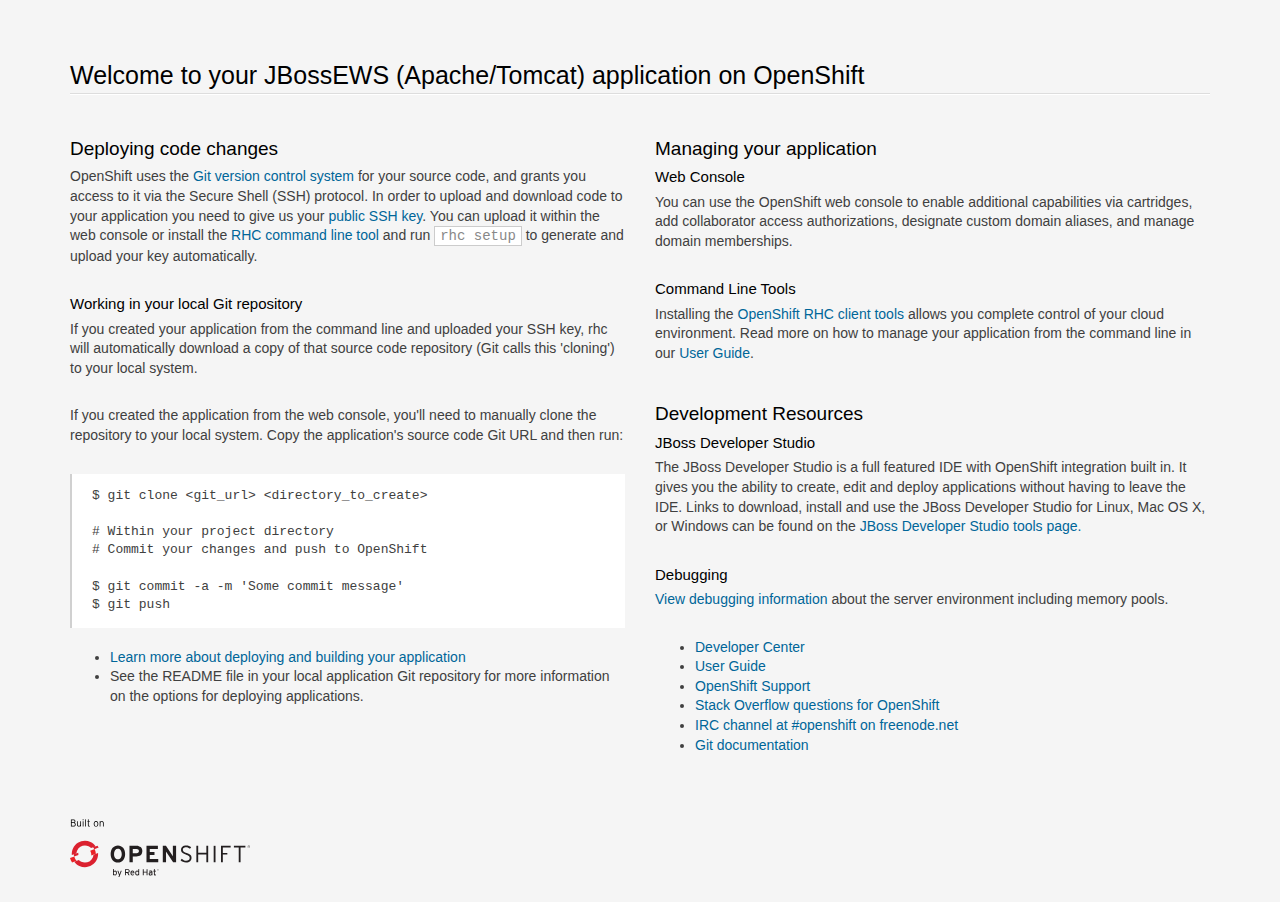
<file: src/main/webapp/index.html>
<!doctype html>
<html lang="en">
<head>
  <meta charset="utf-8">
  <meta http-equiv="X-UA-Compatible" content="IE=edge,chrome=1">
  <title>Welcome to OpenShift</title>
  
<style>

/*!
 * Bootstrap v3.0.0
 *
 * Copyright 2013 Twitter, Inc
 * Licensed under the Apache License v2.0
 * http://www.apache.org/licenses/LICENSE-2.0
 *
 * Designed and built with all the love in the world @twitter by @mdo and @fat.
 */

  .logo {
    background-size: cover;
    height: 58px;
    width: 180px;
    margin-top: 6px;
    background-image: url([data-uri]);
  }
.logo a {
  display: block;
  width: 100%;
  height: 100%;
}
*, *:before, *:after {
    -moz-box-sizing: border-box;
    box-sizing: border-box;
}
aside,
footer,
header,
hgroup,
section{
  display: block;
}
body {
  color: #404040;
  font-family: "Helvetica Neue",Helvetica,"Liberation Sans",Arial,sans-serif;
  font-size: 14px;
  line-height: 1.4;
}

html {
  font-family: sans-serif;
  -ms-text-size-adjust: 100%;
  -webkit-text-size-adjust: 100%;
}
ul {
    margin-top: 0;
}
.container {
  margin-right: auto;
  margin-left: auto;
  padding-left: 15px;
  padding-right: 15px;
}
.container:before,
.container:after {
  content: " ";
  /* 1 */

  display: table;
  /* 2 */

}
.container:after {
  clear: both;
}
.row {
  margin-left: -15px;
  margin-right: -15px;
}
.row:before,
.row:after {
  content: " ";
  /* 1 */

  display: table;
  /* 2 */

}
.row:after {
  clear: both;
}
.col-sm-6, .col-md-6, .col-xs-12 {
  position: relative;
  min-height: 1px;
  padding-left: 15px;
  padding-right: 15px;
}
.col-xs-12 {
  width: 100%;
}

@media (min-width: 768px) {
  .container {
    width: 750px;
  }
  .col-sm-6 {
    float: left;
  }
  .col-sm-6 {
    width: 50%;
  }
}

@media (min-width: 992px) {
  .container {
    width: 970px;
  }
  .col-md-6 {
    float: left;
  }
  .col-md-6 {
    width: 50%;
  }
}
@media (min-width: 1200px) {
  .container {
    width: 1170px;
  }
}

a {
  color: #069;
  text-decoration: none;
}
a:hover {
  color: #EA0011;
  text-decoration: underline;
}
hgroup {
  margin-top: 50px;
}
footer {
    margin: 50px 0 25px;
}
h1, h2, h3 {
  color: #000;
  line-height: 1.38em;
  margin: 1.5em 0 .3em;
}
h1 {
  font-size: 25px;
  font-weight: 300;
  border-bottom: 1px solid #fff;
  margin-bottom: .5em;
}
h1:after {
  content: "";
  display: block;
  width: 100%;
  height: 1px;
  background-color: #ddd;
}
h2 {
  font-size: 19px;
  font-weight: 400;
}
h3 {
  font-size: 15px;
  font-weight: 400;
  margin: 0 0 .3em;
}
p {
  margin: 0 0 2em;
}
p + h2 {
  margin-top: 2em;
}
html {
  background: #f5f5f5;
  height: 100%;
}
code {
  background-color: white;
  border: 1px solid #ccc;
  padding: 1px 5px;
  color: #888;
}
pre {
  display: block;
  padding: 13.333px 20px;
  margin: 0 0 20px;
  font-size: 13px;
  line-height: 1.4;
  background-color: #fff;
  border-left: 2px solid rgba(120,120,120,0.35);
  white-space: pre;
  white-space: pre-wrap;
  word-break: normal;
  word-wrap: break-word;
  overflow: auto;
  font-family: Menlo,Monaco,"Liberation Mono",Consolas,monospace !important;
}

</style>

</head>
<body>

<section class='container'>
          <hgroup>
            <h1>Welcome to your JBossEWS (Apache/Tomcat) application on OpenShift</h1>
          </hgroup>


        <div class="row">
          <section class='col-xs-12 col-sm-6 col-md-6'>
            <section>
              <h2>Deploying code changes</h2>
                <p>OpenShift uses the <a href="http://git-scm.com/">Git version control system</a> for your source code, and grants you access to it via the Secure Shell (SSH) protocol. In order to upload and download code to your application you need to give us your <a href="https://www.openshift.com/developers/remote-access">public SSH key</a>. You can upload it within the web console or install the <a href="https://www.openshift.com/developers/rhc-client-tools-install">RHC command line tool</a> and run <code>rhc setup</code> to generate and upload your key automatically.</p>

                <h3>Working in your local Git repository</h3>
                <p>If you created your application from the command line and uploaded your SSH key, rhc will automatically download a copy of that source code repository (Git calls this 'cloning') to your local system.</p>

                <p>If you created the application from the web console, you'll need to manually clone the repository to your local system. Copy the application's source code Git URL and then run:</p>

<pre>$ git clone &lt;git_url&gt; &lt;directory_to_create&gt;

# Within your project directory
# Commit your changes and push to OpenShift

$ git commit -a -m 'Some commit message'
$ git push</pre>


                  <ul>
                    <li><a href="https://www.openshift.com/developers/deploying-and-building-applications">Learn more about deploying and building your application</a></li>
                    <li>See the README file in your local application Git repository for more information on the options for deploying applications.</li>
                  </ul>

            </section>

          </section>
          <section class="col-xs-12 col-sm-6 col-md-6">

                <h2>Managing your application</h2>

                <h3>Web Console</h3>
                <p>You can use the OpenShift web console to enable additional capabilities via cartridges, add collaborator access authorizations, designate custom domain aliases, and manage domain memberships.</p>

                <h3>Command Line Tools</h3>
                <p>Installing the <a href="https://www.openshift.com/developers/rhc-client-tools-install">OpenShift RHC client tools</a> allows you complete control of your cloud environment. Read more on how to manage your application from the command line in our <a href="https://www.openshift.com/user-guide">User Guide</a>.
                </p>

                <h2>Development Resources</h2>
                  <h3>JBoss Developer Studio</h3>
                  <p>
                    The JBoss Developer Studio is a full featured IDE with OpenShift integration built in.
                    It gives you the ability to create, edit and deploy applications without having to
                    leave the IDE.  Links to download, install and use the JBoss Developer Studio for Linux,
                    Mac OS X, or Windows can be found on the
                    <a href="https://www.openshift.com/developers/tools">JBoss Developer Studio tools page.</a>
                  </p>
                  <h3>Debugging</h3>
                  <p><a href="snoop.jsp">View debugging information</a> about the server environment including memory pools.</p>
                  <ul>
                    <li><a href="https://www.openshift.com/developers">Developer Center</a></li>
                    <li><a href="https://www.openshift.com/user-guide">User Guide</a></li>
                    <li><a href="https://www.openshift.com/support">OpenShift Support</a></li>
                    <li><a href="http://stackoverflow.com/questions/tagged/openshift">Stack Overflow questions for OpenShift</a></li>
                    <li><a href="http://webchat.freenode.net/?randomnick=1&channels=openshift&uio=d4">IRC channel at #openshift on freenode.net</a></li>
                    <li><a href="http://git-scm.com/documentation">Git documentation</a></li>
                  </ul>

          </section>
        </div>

        <footer>
          <div class="logo"><a href="https://www.openshift.com/"></a></div>
        </footer>
</section>
</body>
</html>
</file>
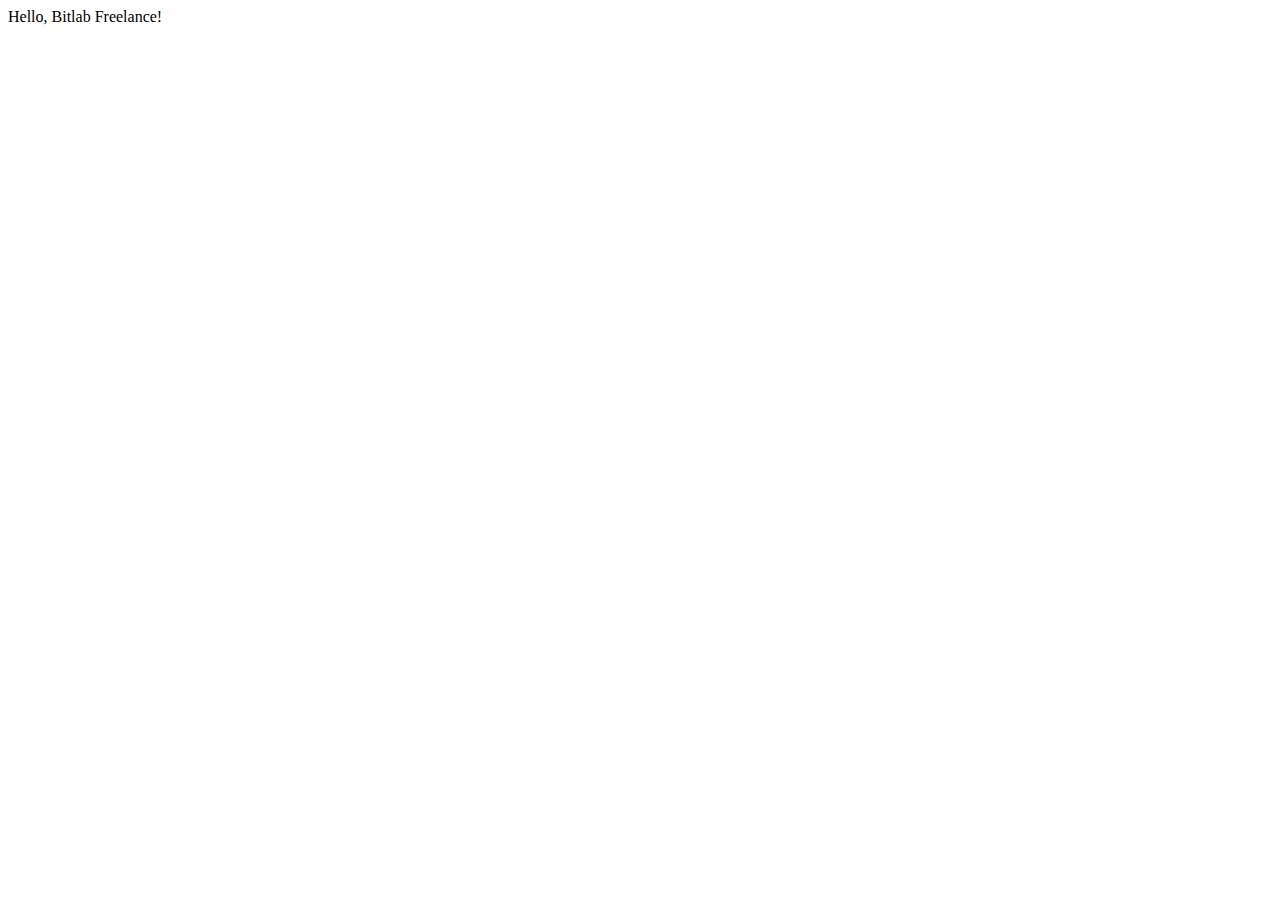
<file: src/main/webapp/index2.html>
<!doctype html>
<html lang="en">
<head>
  <meta charset="utf-8">
  <meta http-equiv="X-UA-Compatible" content="IE=edge,chrome=1">
  <title>Welcome to OpenShift</title>
</head>
<body>
 Hello, Bitlab Freelance!
</body>
</html>
</file>
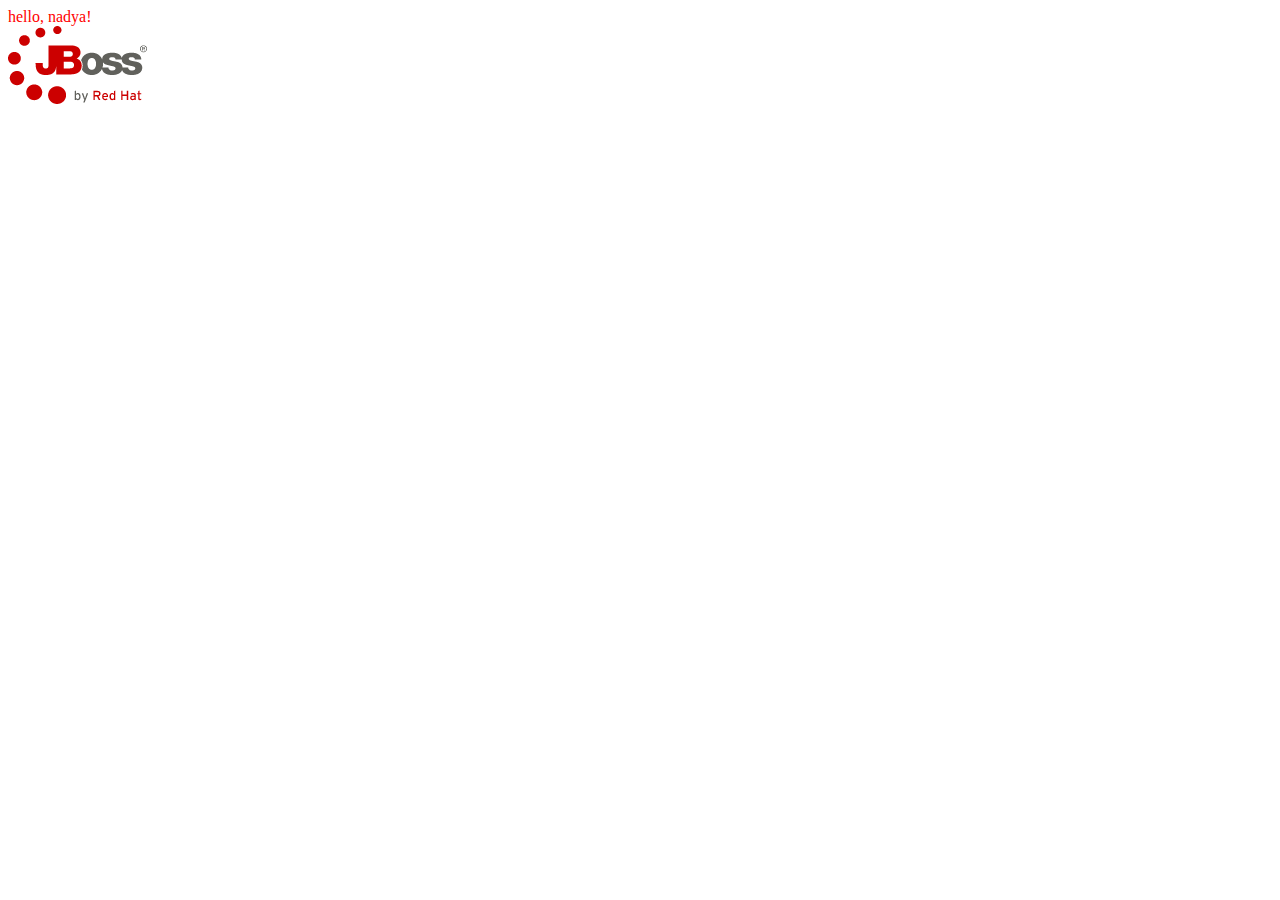
<file: src/main/webapp/statichtml/register.html>
<!DOCTYPE html>
<html>
<head>
    <title></title>
    <link rel="stylesheet" href="../css/common.css">
</head>
<body>
<div class="error">hello, nadya!</div>
<img src="../images/jbosscorp_logo.png">
</body>
</html>
</file>
<file: src/main/webapp/css/common.css>
.error{
   color:red;
}
</file>
